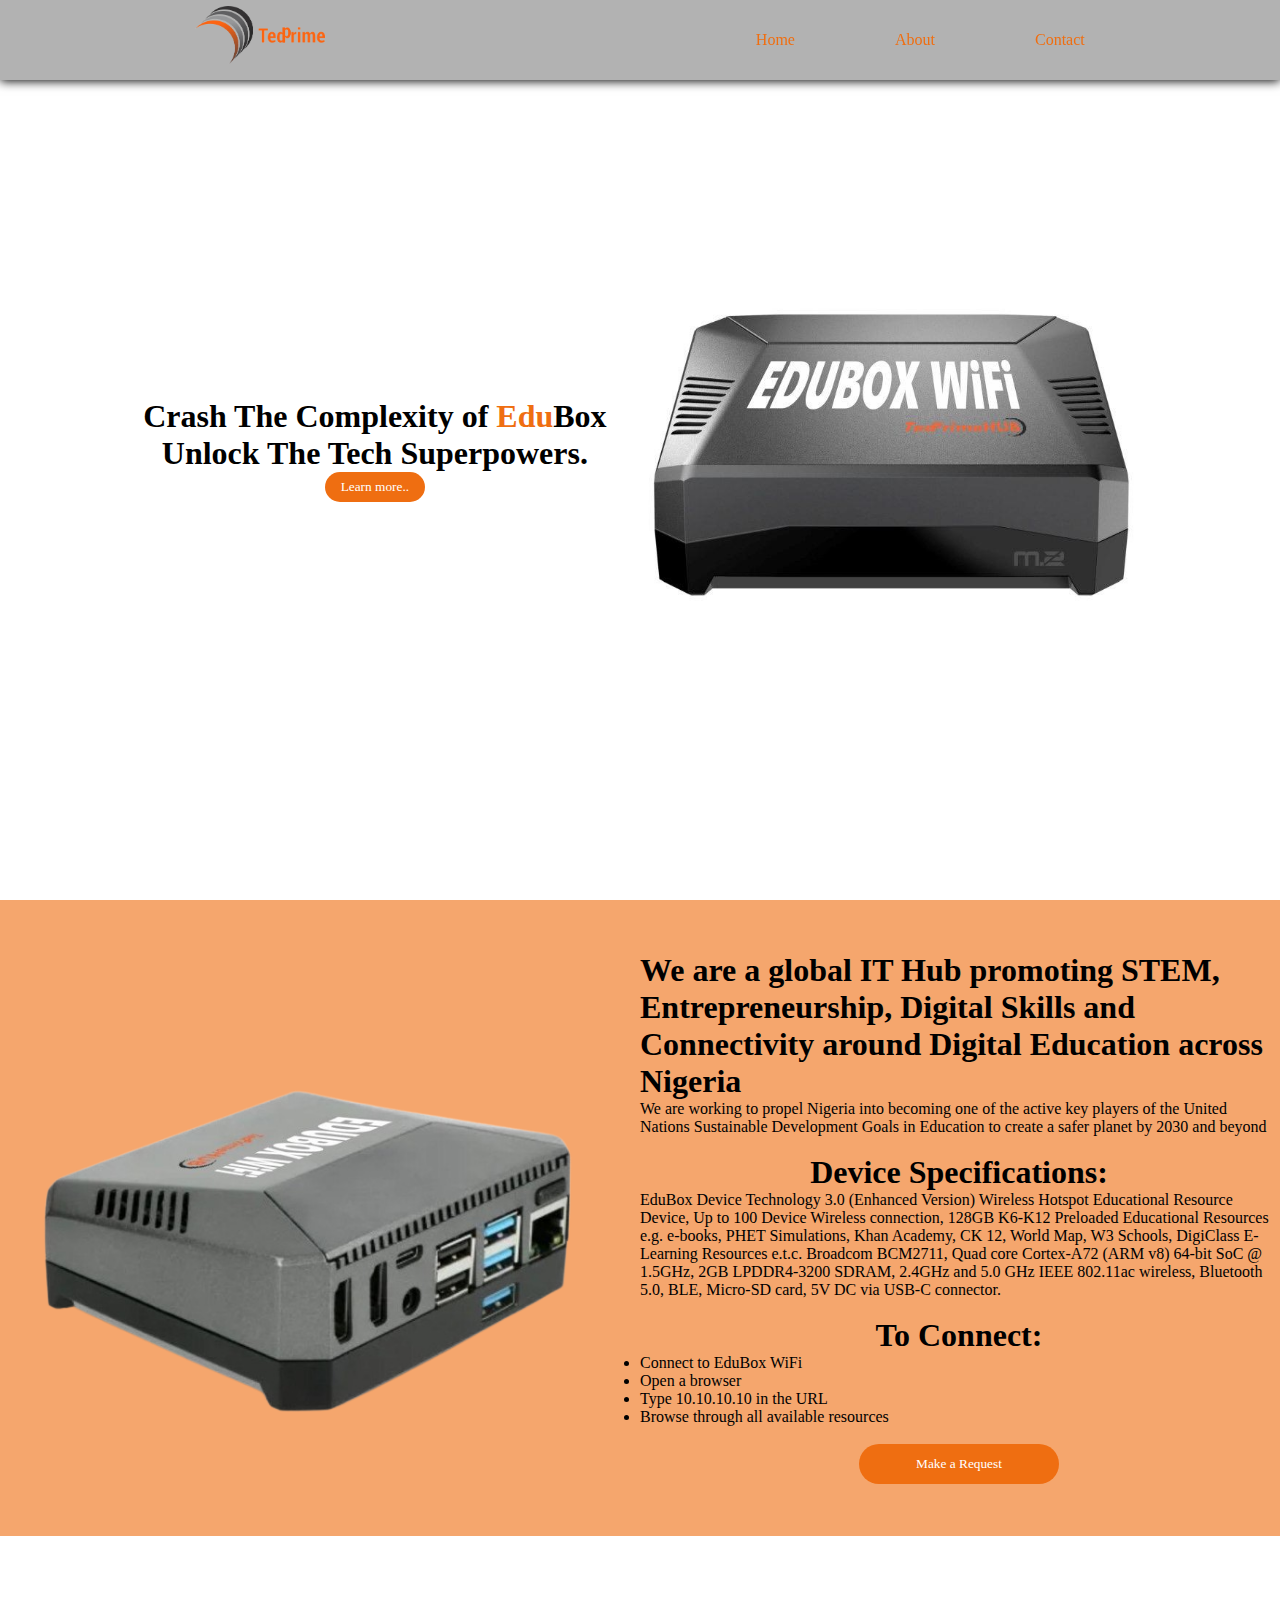
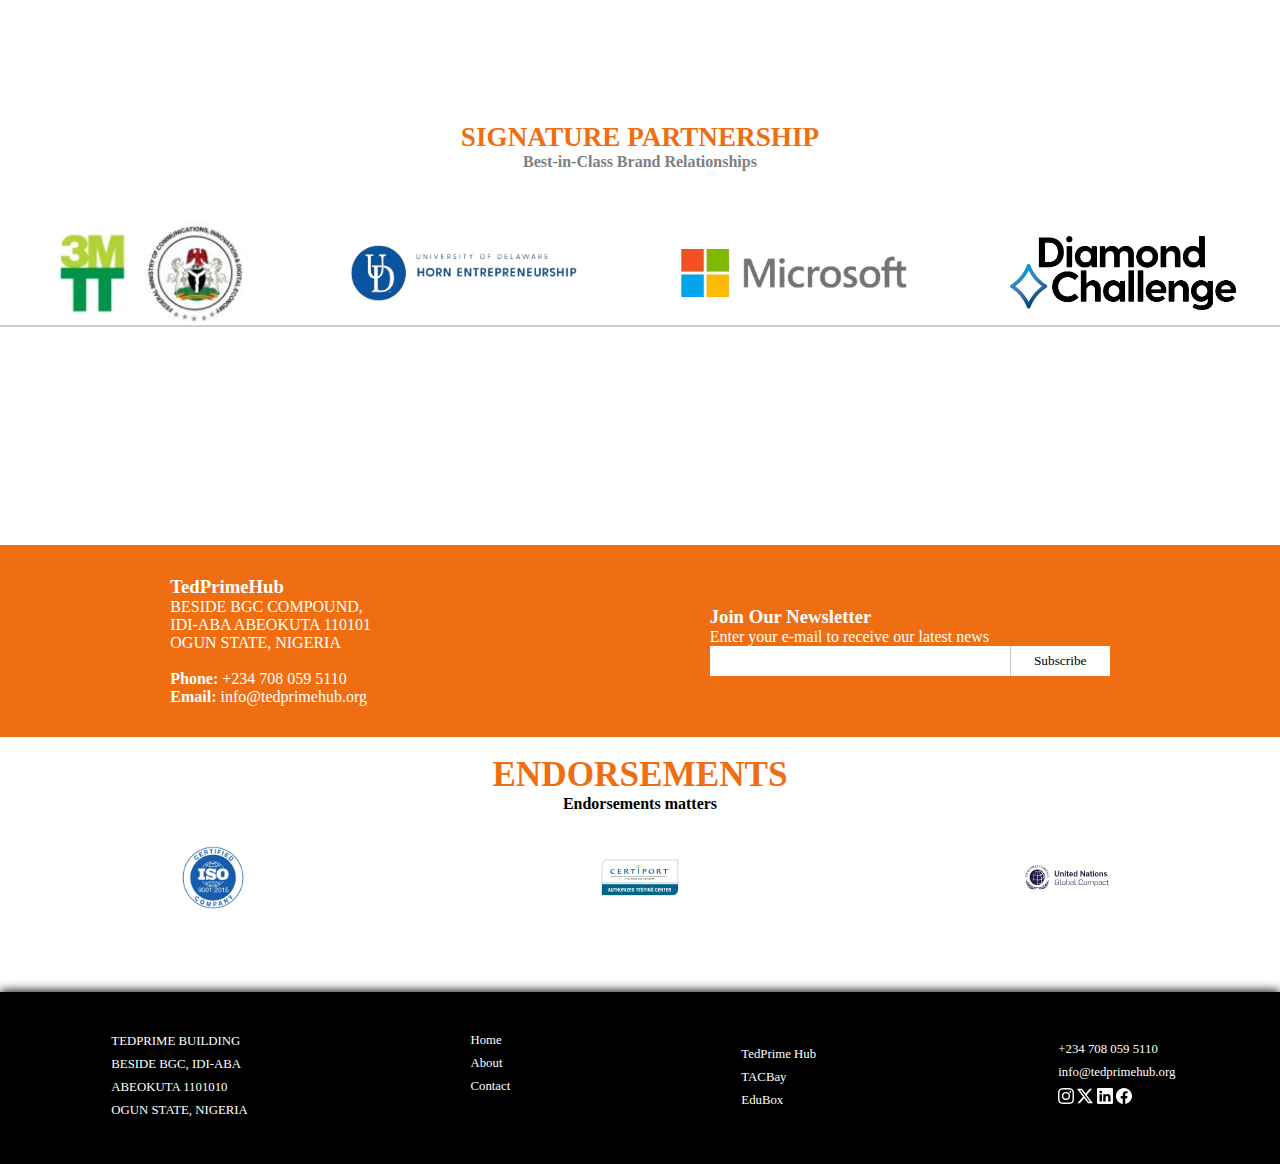
<file: edubox.html>
<!DOCTYPE html>
<html lang="en">
<head>
    <meta charset="UTF-8">
    <meta name="viewport" content="width=device-width, initial-scale=1.0">
    <title>EduBox | TedPrime</title>
    
    <!-- <link href="https://fonts.googleapis.com/css2?family=Poppins:wght@200&display=swap" rel="stylesheet"> -->
    <link rel="stylesheet" href="assets/css/edustyle.css">
</head>
<body>
    <header class="sticky">
        <h1><a href="index.html"><img src="assets/img/logo.png" alt="logo" class="logo1" id="img1"></a></h1>
        
        <!-- <h1><span>Edu</span>Box</h1> -->
        
        <nav>
            <ul id="ul1">
                <li><a href="index.html" class="a1">Home</a></li>
                <li><a href="index.html#abt-div2" class="a1">About</a></li>
                <li><a href="index.html#abt-bigDiv3" class="a1">Contact</a></li>
            </ul>
    
            <div id="mediaHam">
                <div id="ham">
                    <div class="hamburger"></div>
                    <div class="hamburger"></div>
                    <div class="hamburger"></div>
                </div>
                <!-- <div id="navbarham"></div> -->
                <ul id="navul">
                    <li><a href="index.html" class="a1">Home</a></li>
                    <li><a href="index.html#abt-div2" class="a1">About</a></li>
                    <li><a href="index.html#abt-bigDiv3" class="a1">Contact</a></li>
                    <br>
                </ul>
            </div>
        </nav>
    </header>
    <main>
        <section id="homepage">
            <section id="homemiddle">
                <div>
                    <h1></h1>
                    <h3 id="hometext">Crash The Complexity of <span>Edu</span>Box<br>Unlock The Tech Superpowers.</h3>
                    <a href="#abt"><button id="button-2">Learn more..</button></a>
                </div>
                <div>
                    <img src="assets/img/edubox.jpg" alt="Edubox" id="img2">
                </div>
               
            </section>
            
        </section>
        <section id="about">
            <div class="abt-div">
                <img src="assets/img/WhatsApp_Image_2024-02-21_at_17.37.27_d9cfac30-removebg-preview.png" alt="EduBox" id="img3">
            </div>
            <div class="abt-div" id="abt">
                <h3 class="abtp">We are a global IT Hub promoting STEM, Entrepreneurship, Digital Skills and Connectivity around Digital Education across Nigeria</h3>
                <p> We are working to propel Nigeria into becoming one of the active key players of the United Nations Sustainable Development Goals in Education to create a safer planet by 2030 and beyond</p>
                <br>
                <h2 class="abt-div">Device Specifications:</h2>
                <p> EduBox Device Technology 3.0 (Enhanced Version) Wireless Hotspot Educational Resource Device, Up to 100 Device Wireless connection, 128GB K6-K12 Preloaded Educational Resources e.g. e-books, PHET Simulations, Khan Academy, CK 12, World Map, W3 Schools, DigiClass E-Learning Resources e.t.c. Broadcom BCM2711, Quad core Cortex-A72 (ARM v8) 64-bit SoC @ 1.5GHz, 2GB LPDDR4-3200 SDRAM, 2.4GHz and 5.0 GHz IEEE 802.11ac wireless, Bluetooth 5.0, BLE, Micro-SD card, 5V DC via USB-C connector.</p>
                <br>
                    <h2 class="abt-div">To Connect:</h2>
                    <li class="list">Connect to EduBox WiFi</li>
                    <li class="list">Open a browser</li>
                    <li class="list">Type 10.10.10.10 in the URL</li>
                    <li class="list">Browse through all available resources</li>  
                    <br>  
                   <a href="https://forms.office.com/pages/responsepage.aspx?id=BS-NO_10zkuBA8bV9V6sCGvn84mGALhAjV34XBKYTxVURUw4RzZROTdWNDU4M0pFUTFSVDBENDM4TS4u" target="_blank" ><button type="submit" id="request">Make a Request</button></a>
            </div>
        </section>
        <section id="contact" class="contact">
            <div class="container">
            </div>
                <br>
            <div id="abt-bigDiv2">
                <br>
                <div id="abt-text">
                    <h3 class="abt-h3">SIGNATURE PARTNERSHIP</h3>
                    <p id="abt-p3">Best-in-Class Brand Relationships</p>
                </div>
                
                    <div id="abt-divCarousel">
                    
                        <img src="assets/img/3MTT.jpg" alt="" id="abt-img4">
                        
                        <img src="assets/img/Horn-Entrepreneurship-logo.png" alt="Horn-Entrepreneurship"class="abt-img4" >
                        <img src="assets/img/Microsoft_logo.png" alt="" class="abt-img4">
                        <img src="assets/img/DClogo.png" alt="" class="abt-img4">
            
                        
                    </div>
                
                
            </div>
            <br>
               
            
            <div class="container" id="subscribe">
                    <br>
                
                <div id="container2">
                    <h3 class="p15">TedPrimeHub</h3>
                    <p class="p15">
                      BESIDE BGC COMPOUND, <br>
                      IDI-ABA ABEOKUTA 110101<br>
                      OGUN STATE, NIGERIA <br><br>
                      <strong>Phone:</strong> +234 708 059 5110<br>
                      <strong>Email:</strong> info@tedprimehub.org<br>
                    </p>
                </div>
                <div id="News-letter">
                    <h3 class="p15">Join Our Newsletter</h3>
                    <p class="p15">Enter your e-mail to receive our latest news</p>
                    <form action="" method="post" id="form2">
                    <input type="email" name="email" id="inputtext" required><input type="submit" value="Subscribe" id="inputbtn">
                    <div id="responds2"></div>
                    </form>
                </div>
                <br>
            </div>   
            <div class="second-section">
                <div id="haze">
                    <br>
                <h3 id="endorse-h3">ENDORSEMENTS</h3>
                <p id="endorse-para">Endorsements matters</p>
                </div>
                
                <div id="image">
                <img src="assets/img/iso-1080x675.jpg" alt="iso img" class="endorse-img">
                <img src="assets/img/certiport.svg" alt="certiport" class="endorse-img">  
                <img src="assets/img/YNGC-United-Nations-Global-Compact.svg" alt="un global" class="endorse-img">
                
                </div>
        
            </div>
        </section>     
      
    </main>
    
        <!-- footer -->
    <footer>
        <div class="footer-content">
            <div class="footer-div">
                <div class="footer-section">
                    <h3 class="footer-h3">TEDPRIME</h3>
                    <ul class="footer-ul">
                      <li>TEDPRIME BUILDING</li>
                      <li>BESIDE BGC, IDI-ABA</li>
                      <li>ABEOKUTA 1101010</li>
                      <li>OGUN STATE, NIGERIA</li>
                    </ul>
                </div>
                  <br>
                <div class="footer-section" id="footer-contact">
                    <h3 class="footer-h3">LINKS</h3>
                    <ul class="footer-ul">
                      <li><a href="index.html">Home</a></li>
                      <li><a href="index.html#abt-div2">About</a></li>
                      <!-- <li><a href="#">Blog</a></li> -->
                      <li><a href="index.html#abt-bigDiv3">Contact</a></li>
                    </ul>
                </div>
            </div>
          
            <div class="footer-div">
                <div class="footer-section">
                    <h3 class="footer-h3">RESOURCES</h3>
                    <ul class="footer-ul">
                    <li><a href="http://tedprimehub.org" target="_blank">TedPrime Hub</a></li>
                    <li><a href="https://tacbay.app/" target="_blank">TACBay</a></li>
                    <li><a href="#">EduBox</a></li>
                    </ul>
                </div>
                <div class="footer-section" id="footer-contact">
                    <h3 class="footer-h3" >CONTACT US</h3>
                    <ul class="footer-ul">
                        <li><a href="tel:+234 708 059 5110">+234 708 059 5110</a></li>
                        <li>
                            <a href="mailto:info@tedprimehub.org">info@tedprimehub.org</a>
                        </li>
                        <li id="social-info">
                            <a href="https://www.instagram.com/tedprimehub/" target="_blank">
                                <svg xmlns="http://www.w3.org/2000/svg" width="16" height="16" fill="currentColor" class="bi bi-instagram" viewBox="0 0 16 16">
                                    <path d="M8 0C5.829 0 5.556.01 4.703.048 3.85.088 3.269.222 2.76.42a3.9 3.9 0 0 0-1.417.923A3.9 3.9 0 0 0 .42 2.76C.222 3.268.087 3.85.048 4.7.01 5.555 0 5.827 0 8.001c0 2.172.01 2.444.048 3.297.04.852.174 1.433.372 1.942.205.526.478.972.923 1.417.444.445.89.719 1.416.923.51.198 1.09.333 1.942.372C5.555 15.99 5.827 16 8 16s2.444-.01 3.298-.048c.851-.04 1.434-.174 1.943-.372a3.9 3.9 0 0 0 1.416-.923c.445-.445.718-.891.923-1.417.197-.509.332-1.09.372-1.942C15.99 10.445 16 10.173 16 8s-.01-2.445-.048-3.299c-.04-.851-.175-1.433-.372-1.941a3.9 3.9 0 0 0-.923-1.417A3.9 3.9 0 0 0 13.24.42c-.51-.198-1.092-.333-1.943-.372C10.443.01 10.172 0 7.998 0zm-.717 1.442h.718c2.136 0 2.389.007 3.232.046.78.035 1.204.166 1.486.275.373.145.64.319.92.599s.453.546.598.92c.11.281.24.705.275 1.485.039.843.047 1.096.047 3.231s-.008 2.389-.047 3.232c-.035.78-.166 1.203-.275 1.485a2.5 2.5 0 0 1-.599.919c-.28.28-.546.453-.92.598-.28.11-.704.24-1.485.276-.843.038-1.096.047-3.232.047s-2.39-.009-3.233-.047c-.78-.036-1.203-.166-1.485-.276a2.5 2.5 0 0 1-.92-.598 2.5 2.5 0 0 1-.6-.92c-.109-.281-.24-.705-.275-1.485-.038-.843-.046-1.096-.046-3.233s.008-2.388.046-3.231c.036-.78.166-1.204.276-1.486.145-.373.319-.64.599-.92s.546-.453.92-.598c.282-.11.705-.24 1.485-.276.738-.034 1.024-.044 2.515-.045zm4.988 1.328a.96.96 0 1 0 0 1.92.96.96 0 0 0 0-1.92m-4.27 1.122a4.109 4.109 0 1 0 0 8.217 4.109 4.109 0 0 0 0-8.217m0 1.441a2.667 2.667 0 1 1 0 5.334 2.667 2.667 0 0 1 0-5.334"/>
                                </svg>
                            </a>
                             <a href="https://twitter.com/TedprimeHub" target="_blank">
                            <svg class="social-info" xmlns="http://www.w3.org/2000/svg" width="16" height="16" fill="currentColor" class="bi bi-twitter-x"
                            viewBox="0 0 16 16">
                            <path
                                d="M12.6.75h2.454l-5.36 6.142L16 15.25h-4.937l-3.867-5.07-4.425 5.07H.316l5.733-6.57L0 .75h5.063l3.495 4.633L12.601.75Zm-.86 13.028h1.36L4.323 2.145H2.865z" />
                            </svg>
                             </a>
                             <a href="https://www.linkedin.com/company/tedprime-hub" target="_blank">
                            <svg class="social-info" xmlns="http://www.w3.org/2000/svg" width="16" height="16" fill="currentColor" class="bi bi-linkedin"
                            viewBox="0 0 16 16">
                            <path
                                d="M0 1.146C0 .513.526 0 1.175 0h13.65C15.474 0 16 .513 16 1.146v13.708c0 .633-.526 1.146-1.175 1.146H1.175C.526 16 0 15.487 0 14.854zm4.943 12.248V6.169H2.542v7.225zm-1.2-8.212c.837 0 1.358-.554 1.358-1.248-.015-.709-.52-1.248-1.342-1.248S2.4 3.226 2.4 3.934c0 .694.521 1.248 1.327 1.248zm4.908 8.212V9.359c0-.216.016-.432.08-.586.173-.431.568-.878 1.232-.878.869 0 1.216.662 1.216 1.634v3.865h2.401V9.25c0-2.22-1.184-3.252-2.764-3.252-1.274 0-1.845.7-2.165 1.193v.025h-.016l.016-.025V6.169h-2.4c.03.678 0 7.225 0 7.225z" />
                            </svg>
                             </a>

                             <a href="https://web.facebook.com/tedprimeSI" target="_blank">
                            <svg class="social-info" xmlns="http://www.w3.org/2000/svg" width="16" height="16" fill="currentColor" class="bi bi-facebook"
                            viewBox="0 0 16 16">
                            <path
                                d="M16 8.049c0-4.446-3.582-8.05-8-8.05C3.58 0-.002 3.603-.002 8.05c0 4.017 2.926 7.347 6.75 7.951v-5.625h-2.03V8.05H6.75V6.275c0-2.017 1.195-3.131 3.022-3.131.876 0 1.791.157 1.791.157v1.98h-1.009c-.993 0-1.303.621-1.303 1.258v1.51h2.218l-.354 2.326H9.25V16c3.824-.604 6.75-3.934 6.75-7.951" />
                            </svg>
                             </a>
                        </li>
                    </ul>
                </div>
            </div>
         
        </div>
        <p id="copy-para">&copy; Copyright TedPrime 2024. All rights reserved.</p>
    </footer> 
     <!-- footer -->
  
</body>
<script src="assets/js/script.js"></script>
<script src="assets/js/app.js"></script>
</html>
</file>
<file: assets/css/edustyle.css>
*{
    padding: auto;
    margin: auto;
    box-sizing: border-box;
    font-family: 'Mona Sans';
    scroll-behavior: smooth;
    user-select: none;
}


body{
    background-color: white;
}

/* header */
header{
    display: flex;
    justify-content: space-between;
    align-items: center;
    background-color: rgba(0, 0, 0, 0.3);
    height: 80px;
    border: none;
    box-shadow: 0px 1px 10px black;
}

#img1{
    width: 130px;
    /* margin-top: 5px; */
}
h1{
    font-size: 2.5rem;
}
.sticky{
    position: fixed;
    width: 100%;
    top: 0;
}
ul{
    list-style-type: none;
}
a{
    text-decoration: none;
    color: #ef6e11;
}
nav #ul1{
   list-style-type: none; 
   display: flex;
  
   gap: 100px;
}
#mediaHam{
    display: none;
}
.hamburger{
    border: 1.5px solid #ef6e11;
    margin-top: 4px;
}
#ham{
    width: 20px;
}

/* main */
main{
    
}
/* homepage */
h1{
    text-align: center;
}
#hometext span{
    color: #ef6e11;
}
#homepage{
    width: 100%;
    height: 100dvh;
    border: none;
    background-color: white; 
    display: flex;
    justify-content: center;
    align-items: center;
}
#homemiddle{
    width: 80%;
    height: 50dvh;
    display: flex;
}
#hometext{
    font-size: 2rem;
    text-align: center;
}
#button-2{
    width: 100px;
    height: 30px;
    background-color: #EF6E11;
    color: white;
    display: block;
    margin: auto;
    border: none;
    border-radius: 25px;
}
#img2{
    width: 500px;
    display: block;
    margin: auto;
}

/* about */
#about{
    display: flex;
    flex-direction: row;
    background-color: #ef6d119c;
    border: 2px solid transparent;
    height: fit-content;
    padding-top: 50px;
}
.abt-div{
    width: 100%;
}
#img3{
    width: 600px;
    display: block;
    margin: auto;
    margin-top: 50px;
}
.abtp{
    font-size: 2rem;
}
#request{ 
    display: block;
    margin: auto;
    width: 200px;
    height: 40px;
    background-color: #EF6E11;
    color: white;
    border: none;
    border-radius: 25px;
    cursor: pointer;
    margin-bottom: 50px;
}

/*  SIGNATURE PARTNERSHIP */
#abt-bigDiv2{
    width: 100%;
    border-bottom: 2px solid #cccccc;
    height: fit-content;
    background-color: white;
    display: flex;
    flex-direction: column;
    justify-content: center;
    align-items: center;
}
#abt-divCarousel{

    width: 100%;
    border: none;
    display: flex;
    flex-wrap: wrap;
}
.abt-img4{
    width: 20%;
    margin-left: 30px;
    padding-left: 30px;
    padding-top: 50px;
}
#abt-img4{
    width: 17%;
    margin-left: 30px;
    padding-left: 30px;
    padding-top: 50px;
}
.abt-h3{
    font-size: 1.7rem;
    color: #EF6E11;
    font-weight: 900;
    text-align: center;
}
#abt-p3{
    color: #808080;
    font-weight: 900;
    text-align: center;
}

/* contact */
iframe{
    width: 100%;
}
#contact{
    margin-top: 150px;
}
h2{
    font-size: 2rem;
    text-align: center;
}
#p1{
    text-align: center;
}
h4{
    font-size: 1.5rem;
    margin-top: 10px;
}
.infoTed{
    font-size: 1rem;
    margin-top: 10px;
}
#send{
    display: block;
    margin: auto;
    width: 150px;
    height: 40px;
    background-color: #EF6E11;
    color: white;
    border: none;
    border-radius: 25px;
    cursor: pointer;
}
#subscribe{
    margin-top: 200px;
    display: flex;
    flex-wrap: wrap;
    border: 1px solid transparent;
    width: 100%;
    height: fit-content;
    background-color: #EF6E11;
}
.p15{
    color: white;
}
#div-Form{
   margin-top: 50px;
   
}
#inputtext{
    height: 30px;
    width: 300px;
    border: none;
}
#inputtext:enabled{
    outline: none;
}
#inputbtn{
    width: 100px;
    height: 30px;
    background-color: white;
    border-left: 1px solid #cccccc ;
    border-top: none;
    border-right: none;
    border-bottom: none;
    cursor: pointer;
}

/* form */

#div-Form{
    display: flex;
}
#container2{
    padding-top: 30px;
    padding-bottom: 30px;
}
#News-letter{
    padding-top: 30px;
    padding-bottom: 30px;
}

/* endorsement */
.endorse-img{
    width: 100px;
}
#image{
    display: flex;
}
#endorse-h3{
    color: #EF6E11;
    font-size: 2.2rem;
}
#haze {
    text-align: center;
    font-weight: 700;
}

/* Footer */
footer{
    margin-top: 50px;
    background-color: black;
    padding-top: 10px;
    width: 100%;
    box-shadow: 0px -1px 10px black;
    border:none;
   
}
.content {
    padding: 20px;
}
.footer-div{
    display: flex;
    flex-direction: row;
    width: 50%;
}
.footer-content {
    display: flex;
    flex-direction: row;
}
#copy-para{
    text-align: center;
}
.footer-section {
    margin-bottom: 20px;
}
.footer-section h3 {
    margin-bottom: 10px;
    color: black;
}
.footer-section ul {
    list-style: none;
    padding: 0;
}
.footer-section ul li {
    margin-bottom: 8px;
}
.footer-section ul li a {
    color: white;
    text-decoration: none;
}
.footer-ul li{
    font-size: 0.8rem;
    color: white;
}
#footer-contact{
    margin-top: -1px;
}

@media (max-width:1024px){
    header{
        height: 80px;
    }
    /* hamburger */
    nav #ul1{
        display: none;
    }
    #mediaHam{
        display: block;
    }
    #ham{
        
        cursor: pointer;
    }
    #navul{
        width: 100%;
        background-color: white;
        position: absolute;
        top: 80px;
        left: 0;
        height: fit-content;
        display:none;
        text-align: center;
    }
    #navul.active{
        display: flex;
        flex-direction: column;
    }
    #navul li{
        margin-left: -20px;
        margin-top: 20px ;
        width: 100%; 
        padding-top: 7px;
        padding-bottom: 7px;
    }
    #navul li:hover{
        background-color: #eb9d6550;
        color: white;
    }
    #navul li a{
        text-align: center;
    }

    /* home page */
    #homemiddle{
        flex-direction: column-reverse;
    }
    main{
       margin-top:100px ;
    }


    /* about */
    #about{
        flex-direction: column;
    }
    #abt{
        width: 90%;
        margin-left: 10px;
    }
    .abt-img4{
        margin-left: 20px;
        width: 20%;
    }
    #abt-img4{
        width: 15%;
        margin-left: 20px;     
    }

    /* contact */
    #div-Form{
        width: 90%;
        justify-content: center;
        align-items: center;
    }
    #info{
        padding-left: 10px;
    }
    #form1{
        padding-right: 10px;
    }

    /* Si */
    #abt-divCarousel{
        width: 90%;
        overflow: hidden;
        overflow-x: scroll;
        display: flex;
        justify-content: center;
        align-items: center;
    }
}
@media (max-width: 900px){
    #img2{
        width: 400px;
    }
    .list{
        margin-left: 30px;
    }
    p{
        margin-left: 5px;
        margin-right: 5px;
    }
    /* contact */
    #form1{
        margin-top: 50px;
    }
    .address{
        text-align: center;
    }
    .email{
        text-align: center;
    } 
    .phone{
        text-align: center;
    }
    #div-Form{
        width: 100%;
        display: flex;
        flex-direction: column;
        justify-content: center;
        align-items: center;
    }
    #name, #mail{
        width: 200px;
        height: 30px;
    }
    #subject{
        width: 405px;
        height: 30px;
        margin-top: 20px;
    }
    textarea{
        width: 405px;    
    }
    #container2{
        text-align: center;
    }
    .p15{
        text-align: center;
    }

    /* footer */
    .footer-h3{
        font-size: 0.9rem;
    }
}
@media (max-width: 780px){
    #img1{
        width: 100px;
    }
    #img2, #img3{
        width: 300px;
    }
    .abtp{
        font-size: 1.5rem;
        padding-left: 10px;
    }
    #abt-divCarousel{
        margin-right: 35px;
        
    }
    .abt-img4{
        margin-left: 20px;
        width: 35%;
        
    }
    #abt-img4{
        width: 25%;
        margin-left: 20px; 
            
    }

    .footer-div{
        flex-direction: column;
    }
}


@media (max-width: 500px){
    #img1{
        /* margin-top: 5px; */
        margin-left: -70px;
    }
    #form2{
        display: block;
        margin: auto;
    }
    #inputtext{
        width: 200px;
    }
    #inputbtn{
        width: 70px;
    }
    #form2{
        padding-left: 20px;
    }
   
  
    /* 1st form */
    .abt-h3{
        font-size: 1.5rem;
    }
    #abt-p3{
        font-size: 1rem;
    }
    #endorse-h3{
        font-size: 1.2rem;
    }
    #endorse-para{
        font-size: 1rem;
    }

    /* footer */
    .footer-ul li{
        font-size: 0.5rem;
    }
 
   
    .footer-h3{
        font-size: 0.7rem;
    }
    #copy-para{
        font-size: 0.8rem;
    }
   
    #yo-h4{
        font-size: 1.2rem;
    }
    #yo-h6{
        font-size: 0.9rem;
    }
  
}
@media (max-width: 450px){
    #img2{
        width: 250px;
    }
    #abt-divCarousel{
        display: block;
        margin: auto;
    }
    .footer-ul li{
        font-size: 0.5rem;
    }
   
   
    .footer-h3{
        font-size: 0.6rem;
    }
}
@media (max-width: 300px){
    #img2{
        width: 200px;
    }
}
</file>
